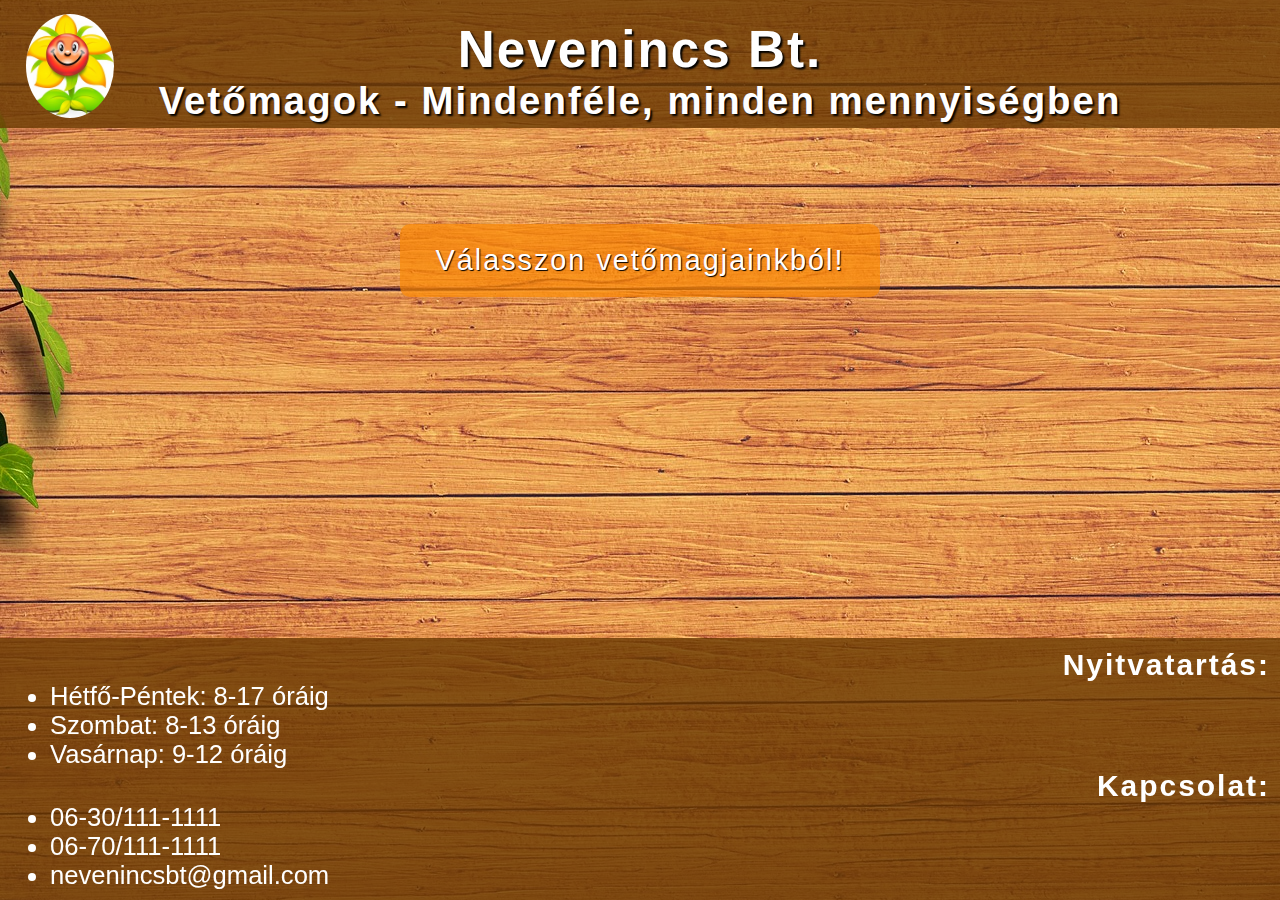
<file: nevenincsbt/nevenincsbt/index.html>
<!DOCTYPE html>
<html lang="hu">
<head>
    <meta charset="UTF-8">
    <meta http-equiv="X-UA-Compatible" content="IE=edge">
    <meta name="viewport" content="width=device-width, initial-scale=1.0">
    <title>Nevenincs</title>
    <link href="https://cdn.jsdelivr.net/npm/bootstrap@5.3.0-alpha2/dist/css/bootstrap.min.css" rel="stylesheet" integrity="sha384-aFq/bzH65dt+w6FI2ooMVUpc+21e0SRygnTpmBvdBgSdnuTN7QbdgL+OapgHtvPp" crossorigin="anonymous">
    <link rel="stylesheet" href="style.css">
</head>
<body>
	<div id="nyito">
		<header>
			<a href="index.html"><img src="./sunflower.jpg" alt="fa" id="logo" /></a>
			<h1>Nevenincs Bt.</h1>
			<h2>Vetőmagok - Mindenféle, minden mennyiségben</h2>
		</header>
		<main>        
			<a href="aruk.html">Válasszon vetőmagjainkból!</a>
		</main>


		<footer class="container">
			<div class="row">
				<div class="col-md-4 col-lg-2">
					<h3>Nyitvatartás:</h3>
				</div>
				<div class="col-md-8 col-lg-4">
					<ul>
						<li>Hétfő-Péntek: 8-17 óráig</li>
						<li>Szombat: 8-13 óráig</li>
						<li>Vasárnap: 9-12 óráig</li>
					</ul>
				</div>
				<div class="col-md-4 col-lg-2">
					<h3>Kapcsolat:</h3>
				</div>
				<div class="col-md-8 col-lg-4">
					<ul>
						<li>06-30/111-1111</li>
						<li>06-70/111-1111</li>
						<li>nevenincsbt@gmail.com</li>
					</ul>
				</div>
			</div>
		</footer>
	</div>
    <script src="https://cdn.jsdelivr.net/npm/bootstrap@5.3.0-alpha2/dist/js/bootstrap.bundle.min.js" integrity="sha384-qKXV1j0HvMUeCBQ+QVp7JcfGl760yU08IQ+GpUo5hlbpg51QRiuqHAJz8+BrxE/N" crossorigin="anonymous"></script>
</body>
</html>
</file>
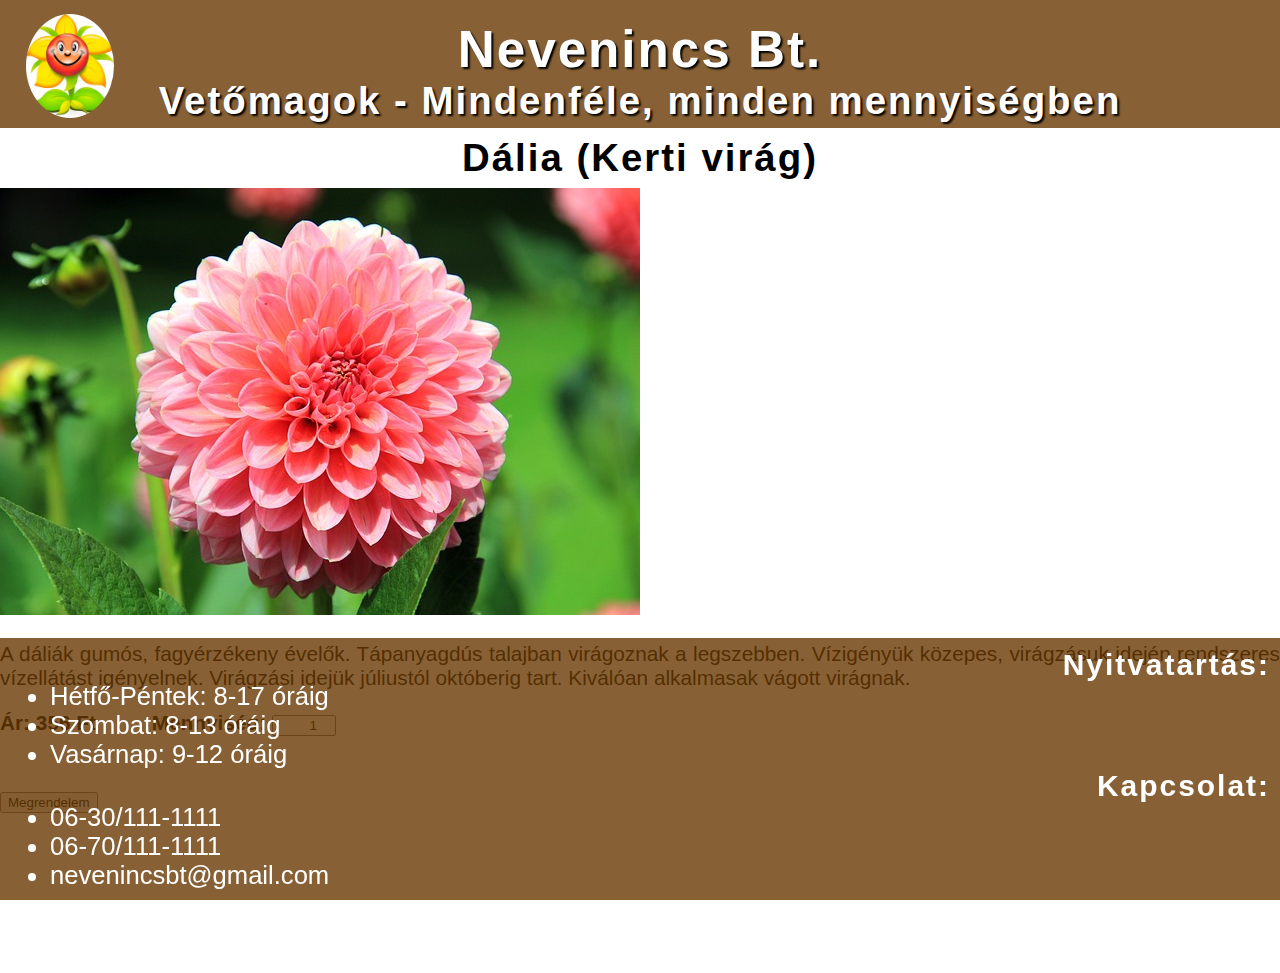
<file: nevenincsbt/megrendeles.html>
<!DOCTYPE html>
<html lang="hu">
	<head>
		<meta charset="UTF-8">
		<meta http-equiv="X-UA-Compatible" content="IE=edge">
		<meta name="viewport" content="width=device-width, initial-scale=1.0">
		<title>Nevenincs</title>
		<link href="https://cdn.jsdelivr.net/npm/bootstrap@5.3.0-alpha2/dist/css/bootstrap.min.css" rel="stylesheet" integrity="sha384-aFq/bzH65dt+w6FI2ooMVUpc+21e0SRygnTpmBvdBgSdnuTN7QbdgL+OapgHtvPp" crossorigin="anonymous">
		<link rel="stylesheet" href="style.css">
	</head>
<body>
	<div>
		<header>
			<a href="index" target="_sel">
				<img src="./sunflower.jpg" alt="fa" id="logo" />
			</a>
			<h1>Nevenincs Bt.</h1>
			<h2>Vetőmagok - Mindenféle, minden mennyiségben</h2>
		</header>
		<main class="container"> 
				<h2>Dália (Kerti virág)</h2>   
				<div class="row">         
					<div class="col-md-6">
						<img src="kepek/dalia.jpg" alt="Dália" class="img-thumbnail">                    
					</div>
					<div class="col-md-6">
						<p>A dáliák gumós, fagyérzékeny évelők. Tápanyagdús talajban virágoznak a legszebben. Vízigényük közepes, virágzásuk idején rendszeres vízellátást igényelnek. Virágzási idejük júliustól októberig tart. Kiválóan alkalmasak vágott virágnak. </p>
						<form>
							<p class="text-center"><span id="ar">Ár: 356 Ft</span>
								<label for="mennyiseg">Mennyiség:</label>
								<input type="number" name="mennyiseg" id="mennyiseg" min="1" max="999" value="1" >
							</p>
							<p class="text-center"><button class="btn btn-warning btn-lg">Megrendelem</button></p>
						</form>
					</div>
				</div>
		   
		</main>
		<footer class="container-fluid">
			<div class="row">
				<div class="col-md-4 col-lg-2">
					<h3>Nyitvatartás:</h3>
				</div>
				<div class="col-md-8 col-lg-4">
					<ul>
						<li>Hétfő-Péntek: 8-17 óráig</li>
						<li>Szombat: 8-13 óráig</li>
						<li>Vasárnap: 9-12 óráig</li>
					</ul>
				</div>
				<div class="col-md-4 col-lg-2">
					<h3>Kapcsolat:</h3>
				</div>
				<div class="col-md-8 col-lg-4">
					<ul>
						<li>06-30/111-1111</li>
						<li>06-70/111-1111</li>
						<li>nevenincsbt@gmail.com</li>
					</ul>
				</div>
			</div>
		</footer>
	</div>	
    <script src="https://cdn.jsdelivr.net/npm/bootstrap@5.3.0-alpha2/dist/js/bootstrap.bundle.min.js" integrity="sha384-qKXV1j0HvMUeCBQ+QVp7JcfGl760yU08IQ+GpUo5hlbpg51QRiuqHAJz8+BrxE/N" crossorigin="anonymous"></script>
</body>
</html>
</file>
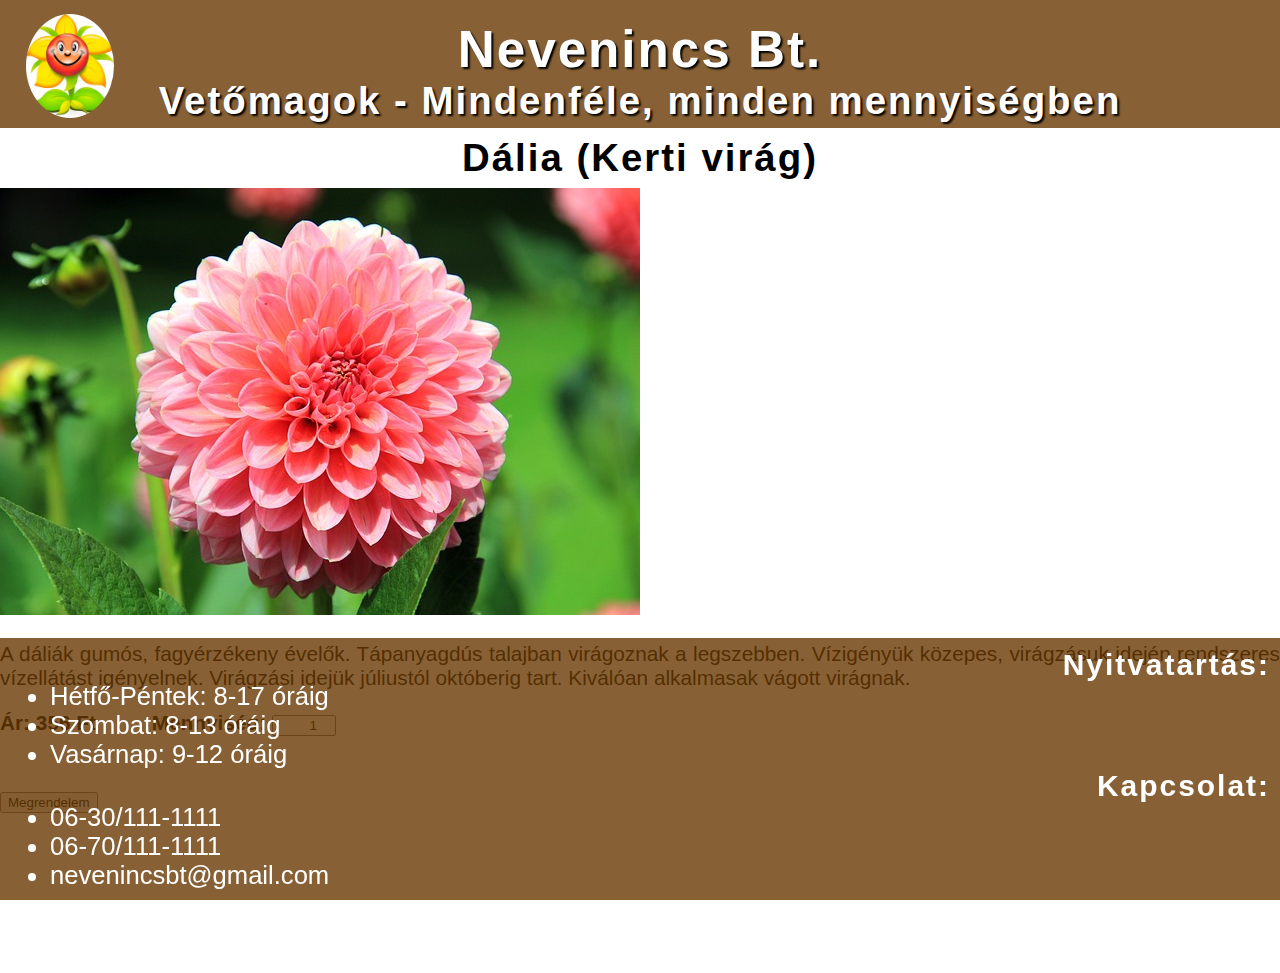
<file: nevenincsbt/nevenincsbt/megrendeles.html>
<!DOCTYPE html>
<html lang="hu">
	<head>
		<meta charset="UTF-8">
		<meta http-equiv="X-UA-Compatible" content="IE=edge">
		<meta name="viewport" content="width=device-width, initial-scale=1.0">
		<title>Nevenincs</title>
		<link href="https://cdn.jsdelivr.net/npm/bootstrap@5.3.0-alpha2/dist/css/bootstrap.min.css" rel="stylesheet" integrity="sha384-aFq/bzH65dt+w6FI2ooMVUpc+21e0SRygnTpmBvdBgSdnuTN7QbdgL+OapgHtvPp" crossorigin="anonymous">
		<link rel="stylesheet" href="style.css">
	</head>
<body>
	<div>
		<header>
			<a href="index.html"><img src="./sunflower.jpg" alt="fa" id="logo" /></a>
			<h1>Nevenincs Bt.</h1>
			<h2>Vetőmagok - Mindenféle, minden mennyiségben</h2>
		</header>
		<main class="container"> 
				<h2>Dália (Kerti virág)</h2>   
				<div class="row">         
					<div class="col-md-6">
						<img src="kepek/dalia.jpg" alt="Dália" class="img-thumbnail">                    
					</div>
					<div class="col-md-6">
						<p>A dáliák gumós, fagyérzékeny évelők. Tápanyagdús talajban virágoznak a legszebben. Vízigényük közepes, virágzásuk idején rendszeres vízellátást igényelnek. Virágzási idejük júliustól októberig tart. Kiválóan alkalmasak vágott virágnak. </p>
						<form>
							<p class="text-center"><span id="ar">Ár: 356 Ft</span>
								<label for="mennyiseg">Mennyiség:</label>
								<input type="number" name="mennyiseg" id="mennyiseg" min="1" max="999" value="1" >
							</p>
							<p class="text-center"><button class="btn btn-warning btn-lg">Megrendelem</button></p>
						</form>
					</div>
				</div>
		   
		</main>
		<footer class="container">
			<div class="row">
				<div class="col-md-4 col-lg-2">
					<h3>Nyitvatartás:</h3>
				</div>
				<div class="col-md-8 col-lg-4">
					<ul>
						<li>Hétfő-Péntek: 8-17 óráig</li>
						<li>Szombat: 8-13 óráig</li>
						<li>Vasárnap: 9-12 óráig</li>
					</ul>
				</div>
				<div class="col-md-4 col-lg-2">
					<h3>Kapcsolat:</h3>
				</div>
				<div class="col-md-8 col-lg-4">
					<ul>
						<li>06-30/111-1111</li>
						<li>06-70/111-1111</li>
						<li>nevenincsbt@gmail.com</li>
					</ul>
				</div>
			</div>
		</footer>
	</div>	
    <script src="https://cdn.jsdelivr.net/npm/bootstrap@5.3.0-alpha2/dist/js/bootstrap.bundle.min.js" integrity="sha384-qKXV1j0HvMUeCBQ+QVp7JcfGl760yU08IQ+GpUo5hlbpg51QRiuqHAJz8+BrxE/N" crossorigin="anonymous"></script>
</body>
</html>
</file>
<file: nevenincsbt/nevenincsbt/style.css>
* {
    box-sizing: border-box;
}

body {       
    font-family: 'Segoe UI', Tahoma, Geneva, Verdana, sans-serif;
    font-size: 1.6rem;
    margin: 0;    
}

#nyito {
	color: white;    
    background-position: center;
	height: 100vh;
    background-image: url("fokep.jpg");
}

header {
    text-align: center;
    background-color: rgba(105,57,2,.8);
    height: 8rem;
    margin: 0;
    padding: 20px;
    text-shadow: 2px 2px 2px black;
	color: white;
}

#logo {
	position: absolute;
	top: 14px;
	left: 2%;
	border-radius: 50%;
    width: 88px;
}

h1, h2, h3, h4 {
    letter-spacing: 2px;
}

header h1, h2, h3, div, ul, li {
    margin: 0;
}

main a:hover {
	color: white;
}

main>a {
    width: 30rem;
    margin: 6rem auto 0;        
	background-color: rgba(251,136,4,.7);
	text-shadow: 1px 1px 1px black;
	letter-spacing: 2px;
    border-radius: 10px; 
    text-align: center;  
    color: white;
    text-decoration: none;
	display: block;
	padding: 20px;
	font-size: 1.8rem;
}


main.container {
    background-color: #fff;  
    color: black; 
    margin: 0 auto; 
}

main .row {
    margin-top: .5rem;
    margin-bottom: 10rem;
}

main p {
    text-align: justify;
    font-size: 1.3rem;
}

main h2 {
	margin: .5rem;
	text-align: center;
}

footer {
    text-align: right;
    background-color: rgba(105,57,2,.8);
	color: white;
    margin: 0;
    padding: 10px;
    position: fixed;
    right: 0;
    bottom: 0;
    left: 0;
    max-width: 100%;
}

footer ul li {
    text-align: left;
}

.arukep img {
    border-radius: 10px;
}

.arukep img:hover {    
    cursor: pointer;
    box-shadow-top: 0px, 2px 20px black;
}

.arukep {
    color: black;
}

#ar {
    font-weight: bold;
    display: inline-block;
    margin-right: 50px;
}

form {
    font-weight: bold;    
}

input {
    text-align: right;
    margin-bottom: 2rem;
}

@media screen and (max-width: 900px) {  
  header h2 {
    display: none;
  }
}
</file>
<file: nevenincsbt/style.css>
* {
    box-sizing: border-box;
}

body {
    font-family: 'Segoe UI', Tahoma, Geneva, Verdana, sans-serif;
    font-size: 1.6rem;
    margin: 0;
}

#nyito {
    color: white;
    background-position: center;
    height: 100vh;
    background-image: url("/fokep.jpg");
    background-size: cover;
    background-repeat: no-repeat;
}

header {
    text-align: center;
    background-color: rgba(105, 57, 2, .8);
    height: 8rem;
    margin: 0;
    padding: 20px;
    text-shadow: 2px 2px 2px black;
    color: white;
}

#logo {
    position: absolute;
    top: 14px;
    left: 2%;
    border-radius: 50%;
    width: 88px;
}

h1,
h2,
h3,
h4 {
    letter-spacing: 2px;
}

header h1,
h2,
h3,
div,
ul,
li {
    margin: 0;
}

main a:hover {
    color: white;
}

main>a {
    width: 30rem;
    margin: 6rem auto 0;
    background-color: rgba(251, 136, 4, .7);
    text-shadow: 1px 1px 1px black;
    letter-spacing: 2px;
    border-radius: 10px;
    text-align: center;
    color: white;
    text-decoration: none;
    display: block;
    padding: 20px;
    font-size: 1.8rem;
}


main.container {
    background-color: #fff;
    color: black;
    margin: 0 auto;
}

main .row {
    margin-top: .5rem;
    margin-bottom: 10rem;
}

main p {
    text-align: justify;
    font-size: 1.3rem;
}

main h2 {
    margin: .5rem;
    text-align: center;
}

footer {
    text-align: right;
    background-color: rgba(105, 57, 2, .8);
    color: white;
    margin: 0;
    padding: 10px;
    position: fixed;
    right: 0;
    bottom: 0;
    left: 0;
}

footer ul li {
    text-align: left;
}

.arukep img {
    border-radius: 10px;
}

.arukep img:hover {
    cursor: pointer;
    box-shadow: 2px 2px 20px black;
}

.arukep {
    color: black;
}

#ar {
    font-weight: bold;
    display: inline-block;
    margin-right: 50px;
}

form {
    font-weight: bold;
}

input {
    text-align: right;
    margin-bottom: 2rem;
}

@media screen and (max-width: 900px) {
    header h2 {
        display: none;
    }
}

@media screen and (max-width: 768px) {
    footer {
        text-align: start;
    }
}
</file>
